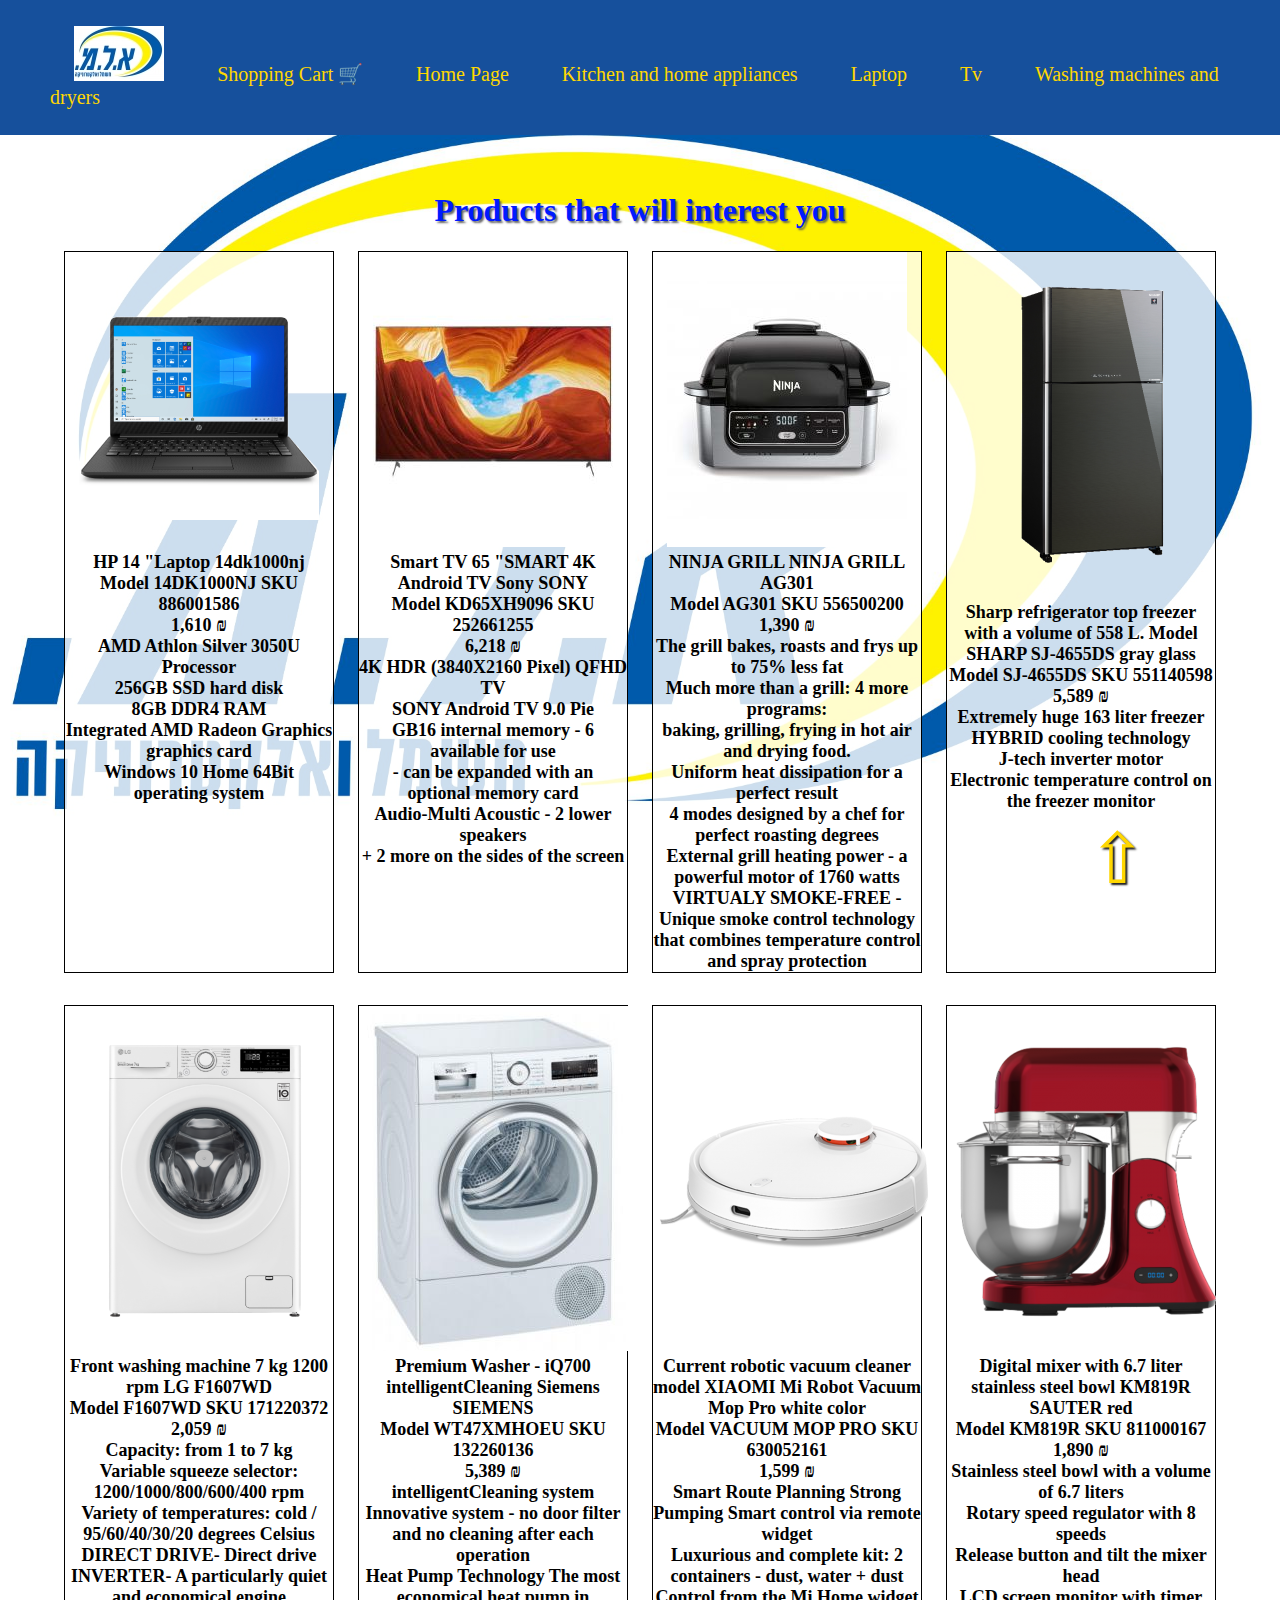
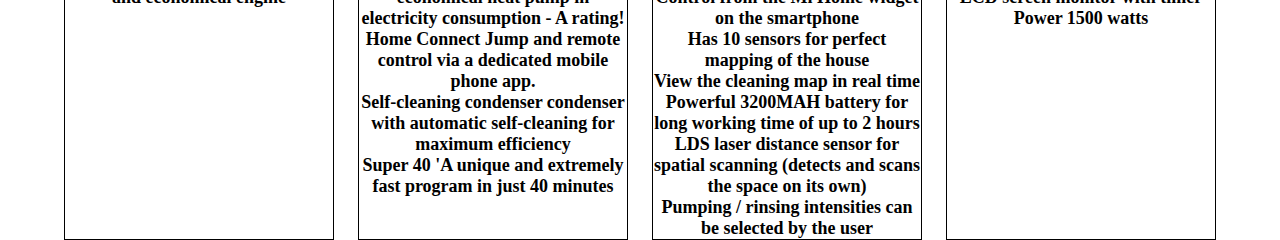
<file: index.html>
<!DOCTYPE html>
<html lang="en">
<head>
    <meta charset="UTF-8">
    <meta http-equiv="X-UA-Compatible" content="IE=edge">
    <meta name="viewport" content="width=device-width, initial-scale=1.0">
    <title>alm</title>
    <link rel="stylesheet" href="./css/home page.css">
</head>
<body>
    <header id="toppage">
        <nav class="navbar">
            <ul>
                <li id="lg"> <img src="../images/ALM_logo.jpg" alt="alm"></li>
                <li> <a class="link" href="./html/shopping cart.html"> Shopping Cart &#x1f6d2</a></li>
                <li> <a class="link" href="./index.html"> Home Page</a></li>
                <li> <a class="link" href="/html/kitchen and home appliances.html"> Kitchen and home appliances</a></li>
                <li> <a class="link" href="./html/laptop.html"> Laptop</a></li>
                <li> <a class="link" href="./html/tv.html">Tv</a></li>
                <li> <a class="link" href="./html/washing machines and dryers.html"> Washing machines and dryers</a></li>
            </ul>
        </nav> <br><br>
    </header>
    <main>
        <section>
            <h1>Products that will interest you</h1>
        </section>
        <div class="container">
            <div><img src="../images/prodect_inter_1.png" alt=""> <br>
                HP 14 "Laptop 14dk1000nj <br>
                Model 14DK1000NJ SKU 886001586 <br>
                1,610 ₪ <br>
                AMD Athlon Silver 3050U Processor <br>
                256GB SSD hard disk <br>
                8GB DDR4 RAM <br>
                Integrated AMD Radeon Graphics graphics card <br>
                Windows 10 Home 64Bit operating system</div>
            <div><img src="../images/prodect_inter_2.jpg" alt=""> <br>
                Smart TV 65 "SMART 4K Android TV Sony SONY <br>
                Model KD65XH9096 SKU 252661255 <br>
                6,218 ₪ <br>
                4K HDR (3840X2160 Pixel) QFHD TV <br>
                SONY Android TV 9.0 Pie <br>
                GB16 internal memory - 6 available for use <br> - can be expanded with an optional memory card <br>
                Audio-Multi Acoustic - 2 lower speakers <br> + 2 more on the sides of the screen</div>
            <div><img src="../images/prodect_inter_3.jpg" alt=""> <br>
                 NINJA GRILL NINJA GRILL AG301 <br>
                Model AG301 SKU 556500200 <br>
                1,390 ₪ <br>
                The grill bakes, roasts and frys up to 75% less fat <br>
                Much more than a grill: 4 more programs: <br> baking, grilling, frying in hot air and drying food. <br>
                Uniform heat dissipation for a perfect result <br>
                4 modes designed by a chef for perfect roasting degrees <br>
                External grill heating power - a powerful motor of 1760 watts <br>
                VIRTUALY SMOKE-FREE - Unique smoke control technology <br> that combines temperature control and spray protection</div>  
            <div><img src="../images/prodect_inter_4.png" alt=""> <br>
                Sharp refrigerator top freezer with a volume of 558 L. Model SHARP SJ-4655DS gray glass <br>
                Model SJ-4655DS SKU 551140598 <br>
                5,589 ₪ <br>
                Extremely huge 163 liter freezer <br>
                HYBRID cooling technology <br>
                J-tech inverter motor <br>
                Electronic temperature control on the freezer monitor</div>
            <div><img src="../images/prodect_inter_5.png" alt=""> <br>
                Front washing machine 7 kg 1200 rpm LG F1607WD <br>
                Model F1607WD SKU 171220372 <br>
                2,059 ₪ <br>
                Capacity: from 1 to 7 kg <br>
                Variable squeeze selector: 1200/1000/800/600/400 rpm <br>
                Variety of temperatures: cold / 95/60/40/30/20 degrees Celsius <br>
                DIRECT DRIVE- Direct drive <br>
                INVERTER- A particularly quiet and economical engine</div>
            <div><img src="../images/prodect_inter_6.jpg" alt=""> <br>
                Premium Washer - iQ700 intelligentCleaning Siemens SIEMENS <br>
                Model WT47XMHOEU SKU 132260136 <br>
                5,389 ₪ <br>
                intelligentCleaning system Innovative system - no door filter and no cleaning after each operation <br>
                Heat Pump Technology The most economical heat pump in electricity consumption - A rating! <br>
                Home Connect Jump and remote control via a dedicated mobile phone app. <br>
                Self-cleaning condenser condenser with automatic self-cleaning for maximum efficiency <br>
                Super 40 'A unique and extremely fast program in just 40 minutes</div>
            <div><img src="../images/prodect_inter_7.png" alt=""> <br>
                Current robotic vacuum cleaner model XIAOMI Mi Robot Vacuum Mop Pro white color <br>
                Model VACUUM MOP PRO SKU 630052161 <br>
                1,599 ₪ <br>
                Smart Route Planning Strong Pumping Smart control via remote widget <br>
                Luxurious and complete kit: 2 containers - dust, water + dust <br>
                Control from the Mi Home widget on the smartphone <br>
                Has 10 sensors for perfect mapping of the house <br>
                View the cleaning map in real time <br>
                Powerful 3200MAH battery for long working time of up to 2 hours <br>
                LDS laser distance sensor for spatial scanning (detects and scans the space on its own) <br>
                Pumping / rinsing intensities can be selected by the user</div>
            <div><img src="../images/prodect_inter_8.png" alt=""> <br>
                Digital mixer with 6.7 liter stainless steel bowl KM819R SAUTER red <br>
                Model KM819R SKU 811000167 <br>
                1,890 ₪ <br>
                Stainless steel bowl with a volume of 6.7 liters <br>
                Rotary speed regulator with 8 speeds <br>
                Release button and tilt the mixer head <br>
                LCD screen monitor with timer <br>
                Power 1500 watts</div>
          </div>
        <section>
            <a href="#toppage" id="linktohead"> &#8679</a>
        </section>
    </main>
    <footer></footer>
    <script src="./js/main.js" type="text/javascript"></script>
</body>
</html>
</file>
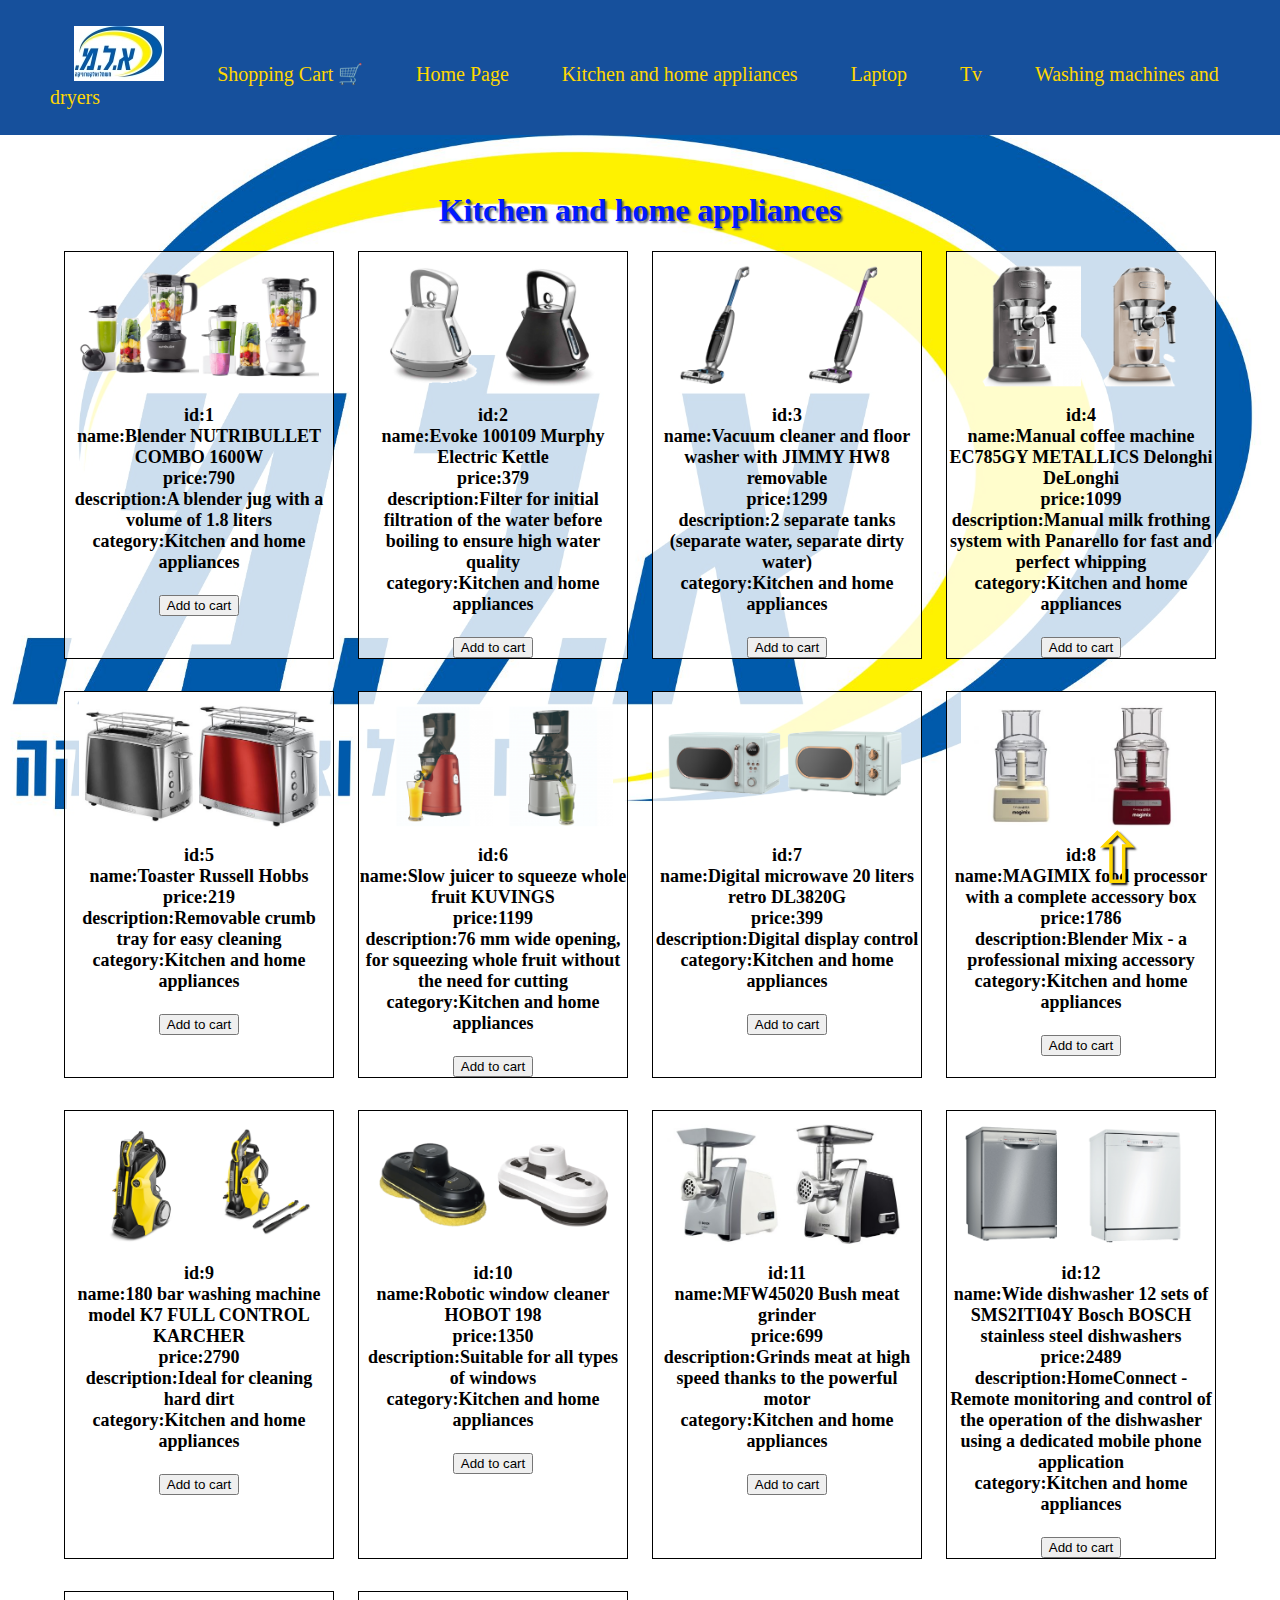
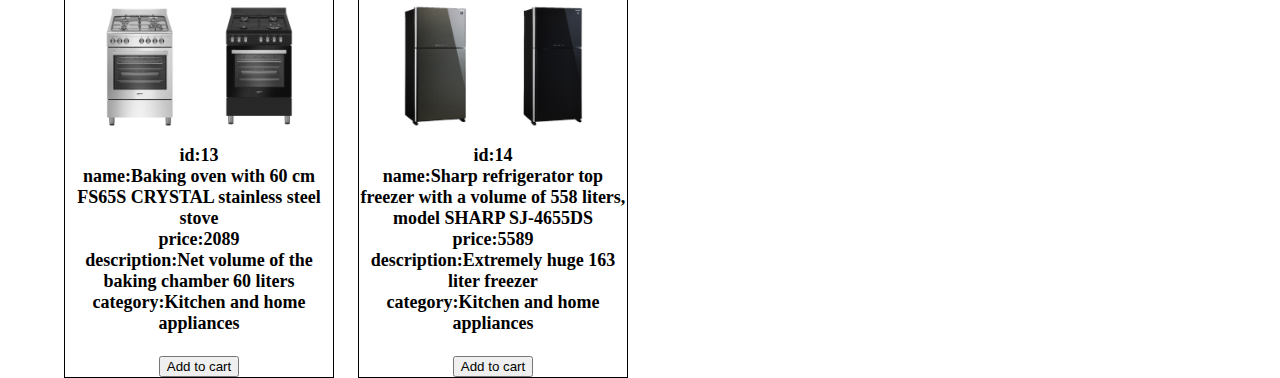
<file: html/kitchen and home appliances.html>
<!DOCTYPE html>
<html lang="en">
<head>
    <meta charset="UTF-8">
    <meta http-equiv="X-UA-Compatible" content="IE=edge">
    <meta name="viewport" content="width=device-width, initial-scale=1.0">
    <title>kitchen and home appliances</title>
    <link rel="stylesheet" href="../css/kitchen and home appliances.css">
</head>
<body>
    <header id="toppage">
        <nav class="navbar">
            <ul>
                <li id="lg"> <img src="../images/ALM_logo.jpg" alt="alm"></li>
                <li> <a class="link" href="shopping cart.html"> Shopping Cart &#x1f6d2</a></li>
                <li> <a class="link" href="/index.html"> Home Page</a></li>
                <li> <a class="link" href="kitchen and home appliances.html"> Kitchen and home appliances</a></li>
                <li> <a class="link" href="laptop.html"> Laptop</a></li>
                <li> <a class="link" href="tv.html">Tv</a></li>
                <li> <a class="link" href="washing machines and dryers.html"> Washing machines and dryers</a></li>
            </ul>
        </nav> <br><br>
    </header>
    <main>
        <section>
            <h1>Kitchen and home appliances</h1>
        </section>
        <div id="container"></div>
        <section>
            <a href="#toppage" id="linktohead"> &#8679</a>
        </section>
    </main>
    <footer></footer>
    <script src="../js/main.js"></script>
    <script src="../js/kitchen and home appliances.js"></script>
    <script src="../js/shopping cart.js"></script>
</body>
</html>
</file>
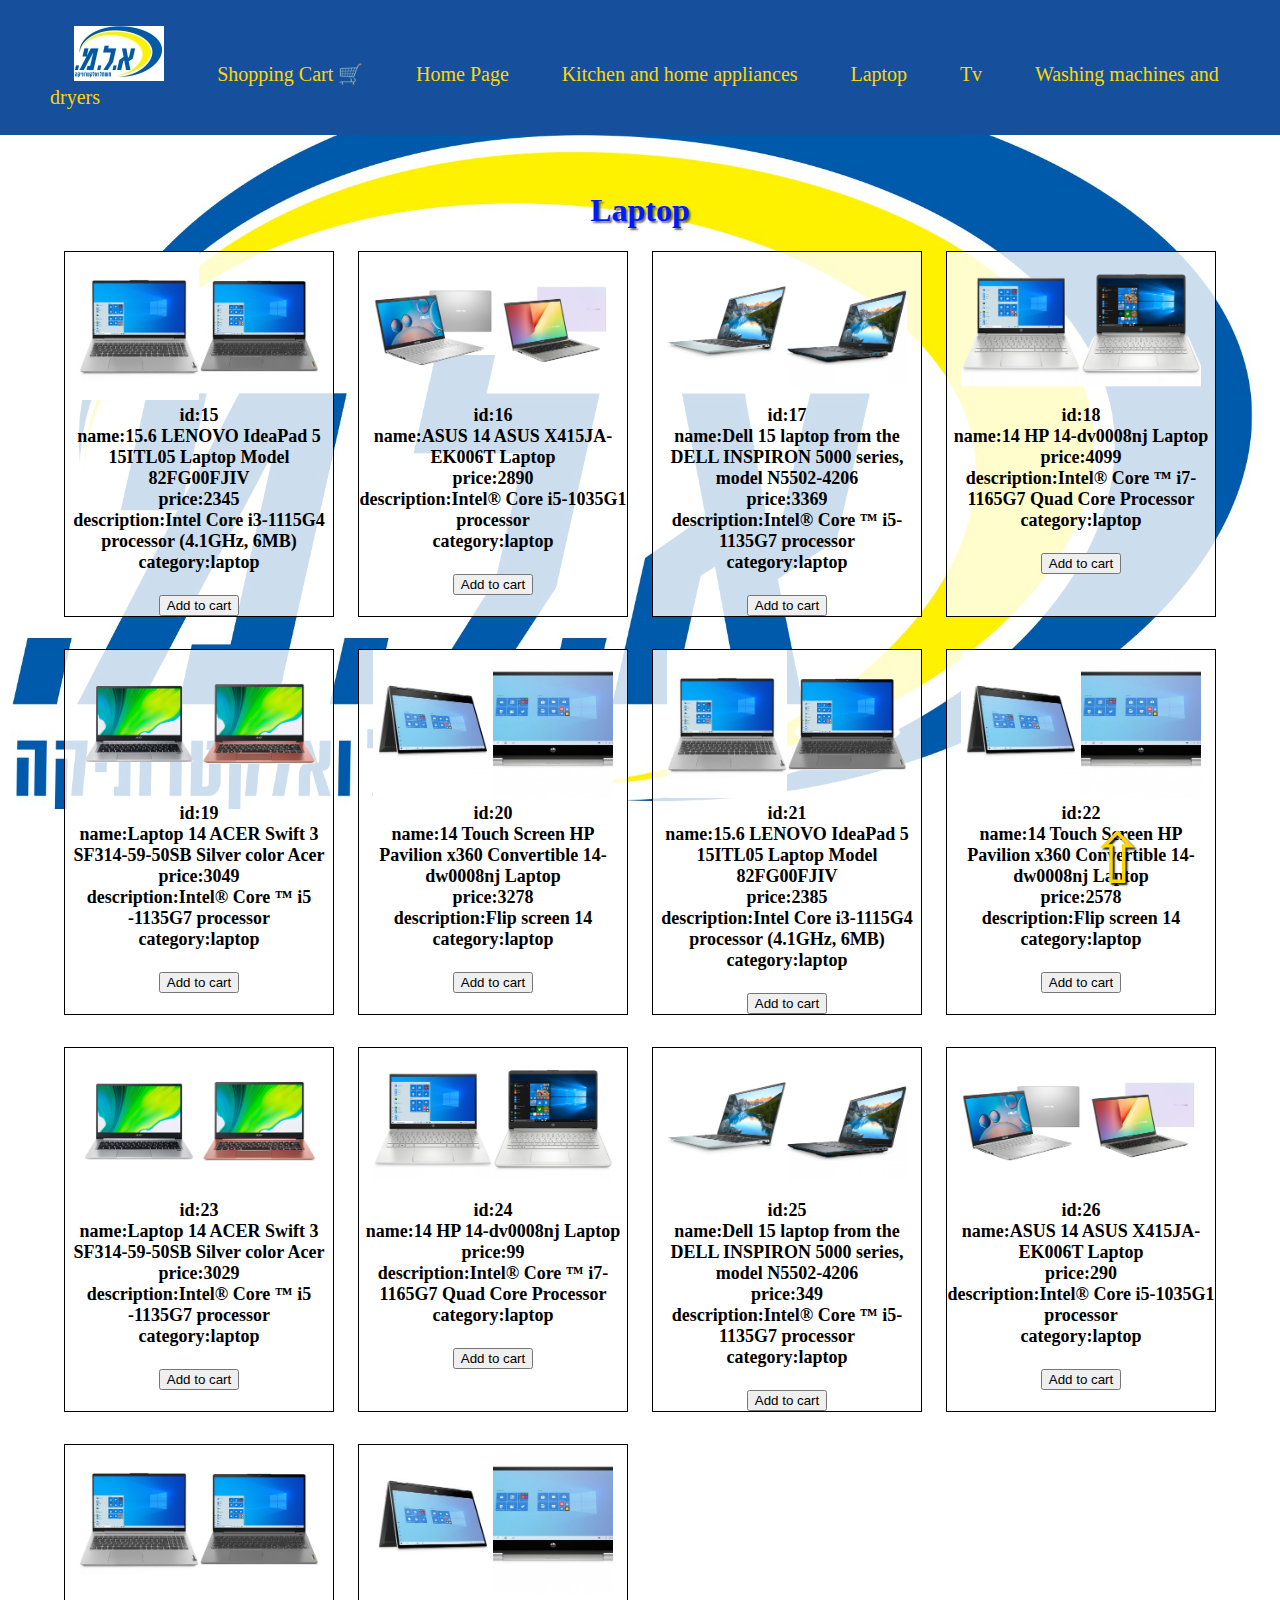
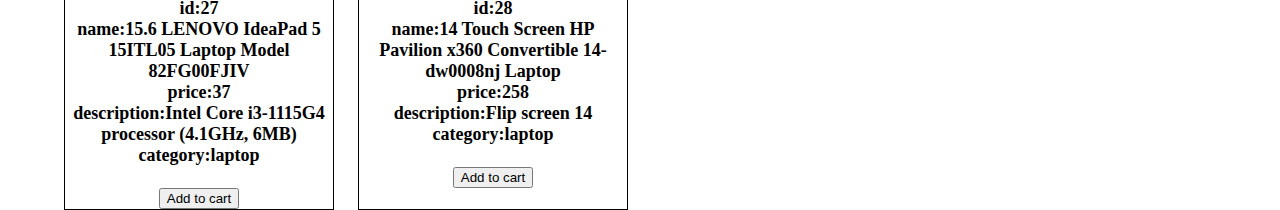
<file: html/laptop.html>
<!DOCTYPE html>
<html lang="en">
<head>
    <meta charset="UTF-8">
    <meta http-equiv="X-UA-Compatible" content="IE=edge">
    <meta name="viewport" content="width=device-width, initial-scale=1.0">
    <title>laptop</title>
    <link rel="stylesheet" href="../css/laptop.css">
</head>
<body>
    <header id="toppage">
        <nav class="navbar">
            <ul>
                <li id="lg"> <img src="../images/ALM_logo.jpg" alt="alm"></li>
                <li> <a class="link" href="shopping cart.html"> Shopping Cart &#x1f6d2</a></li>
                <li> <a class="link" href="/index.html"> Home Page</a></li>
                <li> <a class="link" href="kitchen and home appliances.html"> Kitchen and home appliances</a></li>
                <li> <a class="link" href="laptop.html"> Laptop</a></li>
                <li> <a class="link" href="tv.html">Tv</a></li>
                <li> <a class="link" href="washing machines and dryers.html"> Washing machines and dryers</a></li>
            </ul>
        </nav> <br><br>
    </header>
    <main>
        <section>
            <h1>Laptop</h1>
        </section>
        <div id="container"></div>
        <section>
            <a href="#toppage" id="linktohead"> &#8679</a>
        </section>
    </main>
    <footer></footer>
    <script src="../js/main.js"></script>
    <script src="../js/laptop.js"></script>
    <script src="../js/shopping cart.js"></script>
</body>
</html>
</file>
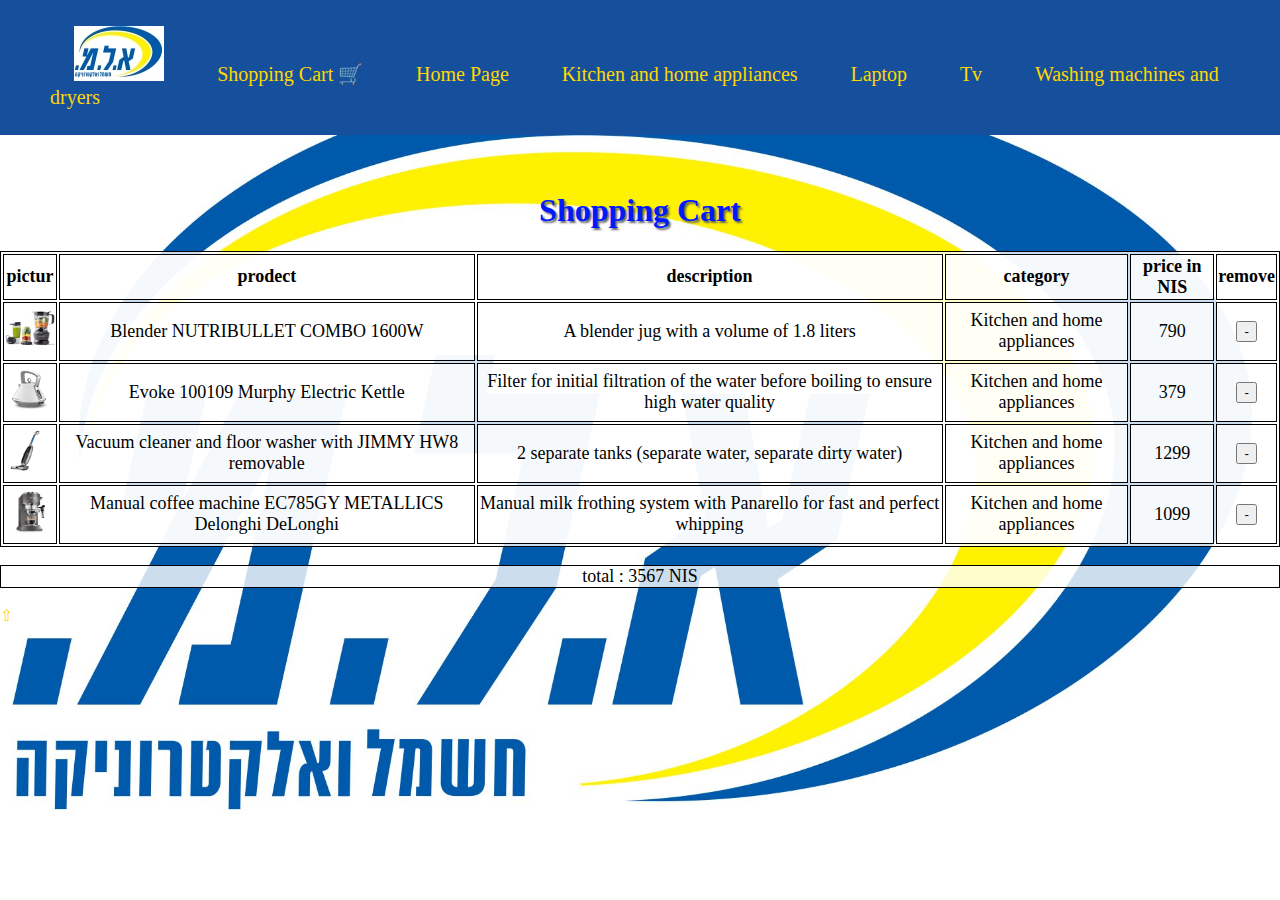
<file: html/shopping cart.html>
<!DOCTYPE html>
<html lang="en">
<head>
    <meta charset="UTF-8">
    <meta http-equiv="X-UA-Compatible" content="IE=edge">
    <meta name="viewport" content="width=device-width, initial-scale=1.0">
    <title>shopping cart</title>
    <link rel="stylesheet" href="../css/shopping cart.css">
</head>
<body>
    <header id="toppage">
        <nav class="navbar">
            <ul>
                <li id="lg"> <img src="../images/ALM_logo.jpg" alt="alm"></li>
                <li> <a class="link" href="shopping cart.html"> Shopping Cart &#x1f6d2</a></li>
                <li> <a class="link" href="/index.html"> Home Page</a></li>
                <li> <a class="link" href="kitchen and home appliances.html"> Kitchen and home appliances</a></li>
                <li> <a class="link" href="laptop.html"> Laptop</a></li>
                <li> <a class="link" href="tv.html">Tv</a></li>
                <li> <a class="link" href="washing machines and dryers.html"> Washing machines and dryers</a></li>
            </ul>
        </nav> <br><br>
    </header>
    <main>
        <section>
            <h1>Shopping Cart</h1>
        </section>
        <div id="cartTableContainer">
            <table id="cartTable">
                <tr>
                <th>pictur</th>
                <th>prodect</th>
                <th>description</th>
                <th>category</th>
                <th>price in NIS</th>
                <th>remove</th>
                </tr>
            </table>
        <p id="total"></p>        
        </div>
        <section>
            <a href="#toppage" id="linktohead"> &#8679</a>
        </section>
    </main>
    <footer></footer>
    <script src="../js/main.js"></script>
    <script src="../js/shopping cart.js"></script>
    <script src="../js/kitchen and home appliances.js"></script>
    <script src="../js/laptop.js"></script>
    <script src="../js/tv.js"></script>
    <script src="../js/washing machines and dryers.js"></script>
</body>
</html>
</file>
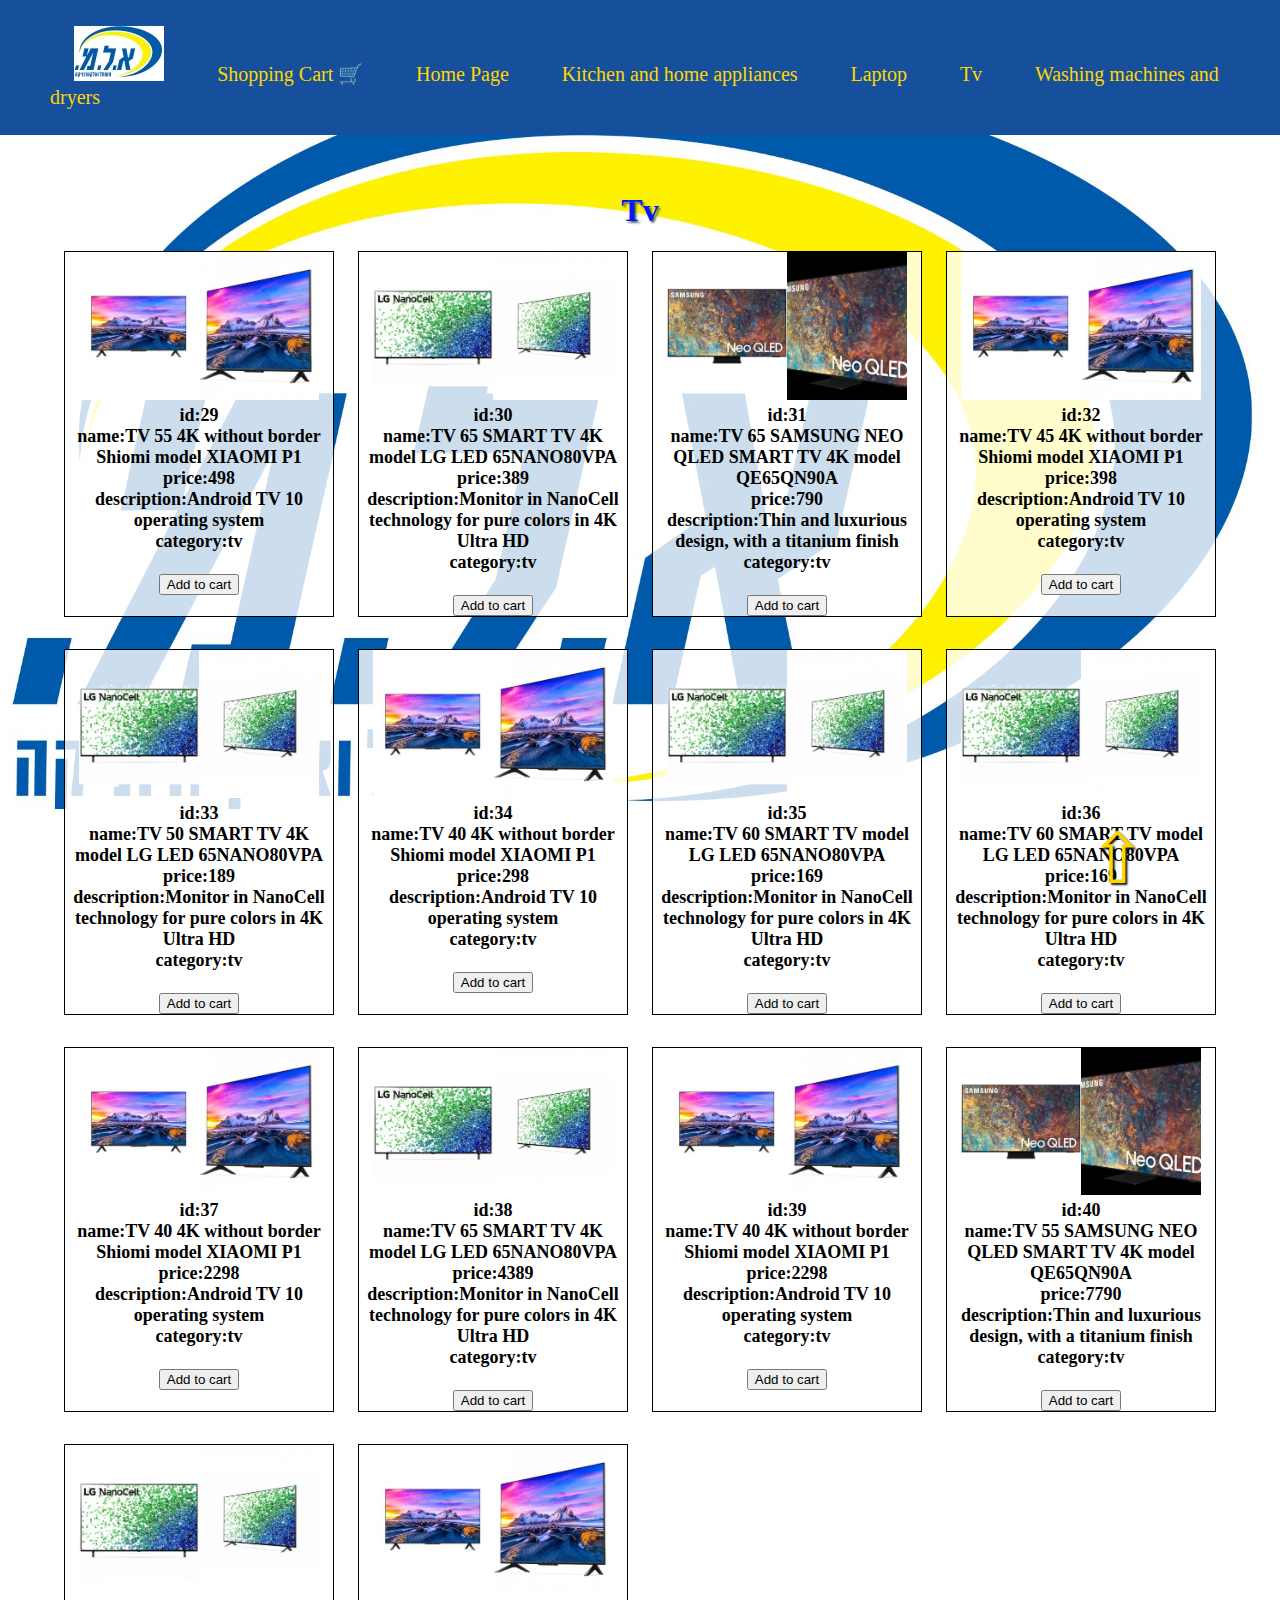
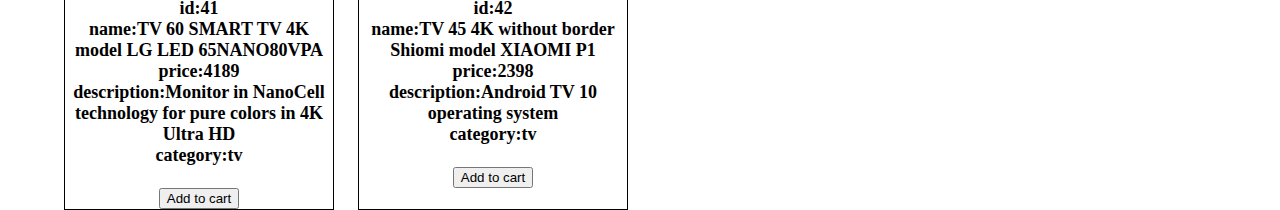
<file: html/tv.html>
<!DOCTYPE html>
<html lang="en">
<head>
    <meta charset="UTF-8">
    <meta http-equiv="X-UA-Compatible" content="IE=edge">
    <meta name="viewport" content="width=device-width, initial-scale=1.0">
    <title>tv</title>
    <link rel="stylesheet" href="../css/tv.css">
</head>
<body>
    <header id="toppage">
        <nav class="navbar">
            <ul>
                <li id="lg"> <img src="../images/ALM_logo.jpg" alt="alm"></li>
                <li> <a class="link" href="shopping cart.html"> Shopping Cart &#x1f6d2</a></li>
                <li> <a class="link" href="/index.html"> Home Page</a></li>
                <li> <a class="link" href="kitchen and home appliances.html"> Kitchen and home appliances</a></li>
                <li> <a class="link" href="laptop.html"> Laptop</a></li>
                <li> <a class="link" href="tv.html">Tv</a></li>
                <li> <a class="link" href="washing machines and dryers.html"> Washing machines and dryers</a></li>
            </ul>
        </nav> <br><br>
    </header>
    <main>
        <section>
            <h1>Tv</h1>
        </section>
        <div id="container"></div>
        <section>
            <a href="#toppage" id="linktohead"> &#8679</a>
        </section>
    </main>
    <footer></footer>
    <script src="../js/main.js"></script>
    <script src="../js/tv.js"></script>
    <script src="../js/shopping cart.js"></script>
</body>
</html>
</file>
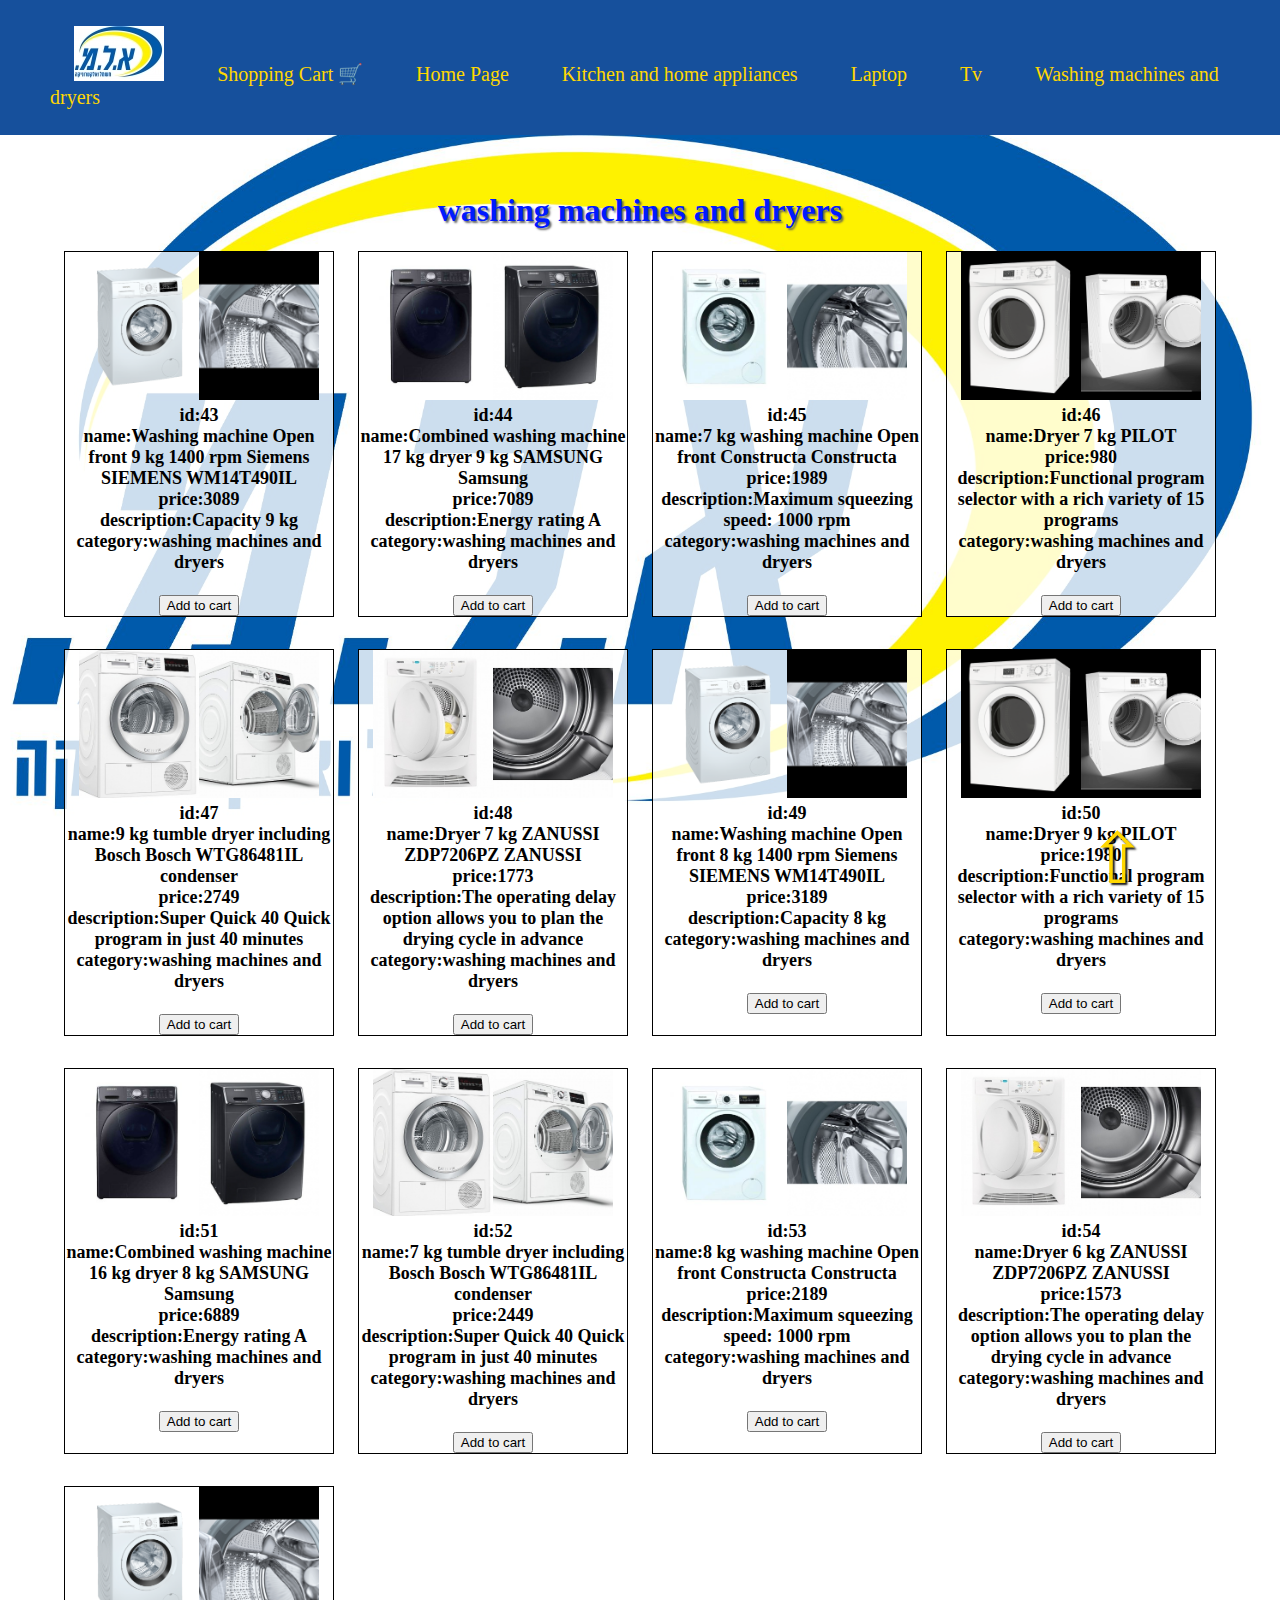
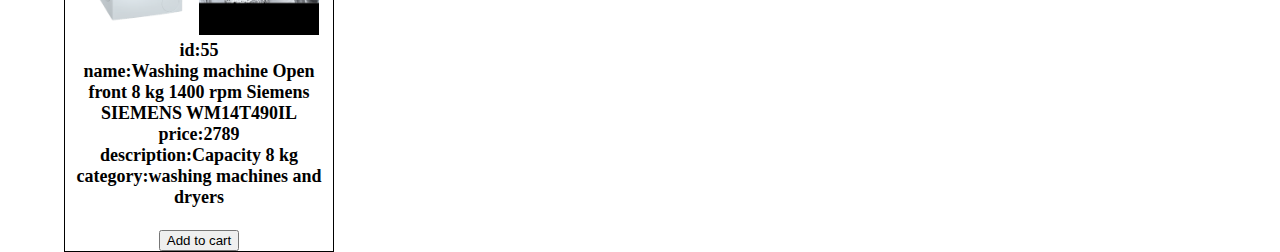
<file: html/washing machines and dryers.html>
<!DOCTYPE html>
<html lang="en">
<head>
    <meta charset="UTF-8">
    <meta http-equiv="X-UA-Compatible" content="IE=edge">
    <meta name="viewport" content="width=device-width, initial-scale=1.0">
    <title>washing machines and dryers</title>
    <link rel="stylesheet" href="../css/washing machines and dryers.css">
</head>
<body>
    <header id="toppage">
        <nav class="navbar">
            <ul>
                <li id="lg"> <img src="../images/ALM_logo.jpg" alt="alm"></li>
                <li> <a class="link" href="shopping cart.html"> Shopping Cart &#x1f6d2</a></li>
                <li> <a class="link" href="/index.html"> Home Page</a></li>
                <li> <a class="link" href="kitchen and home appliances.html"> Kitchen and home appliances</a></li>
                <li> <a class="link" href="laptop.html"> Laptop</a></li>
                <li> <a class="link" href="tv.html">Tv</a></li>
                <li> <a class="link" href="washing machines and dryers.html"> Washing machines and dryers</a></li>
            </ul>
        </nav> <br><br>
    </header>
    <main>
        <section>
            <h1>washing machines and dryers</h1>
        </section>
        <div id="container"></div>
        <section>
            <a href="#toppage" id="linktohead"> &#8679</a>
        </section>
    </main>
    <footer></footer>
    <script src="../js/main.js"></script>
    <script src="../js/washing machines and dryers.js"></script>
    <script src="../js/shopping cart.js"></script>
</body>
</html>
</file>
<file: css/home page.css>
body {
    background-image: url(/images/alm_backround.jpg);
    margin:0;
    padding: 0;
    background-repeat: no-repeat;
    background-size: cover;
    background-attachment: fixed;
}
.navbar {
    background-color:rgb(22, 80, 156);
    padding: 10px 10px;
    flex-direction: row;
    align-content: center;
    flex-shrink: 1;
    justify-content: flex-end;
}
li {
    display: inline;
    padding: 2%;
    text-decoration: none;
    color: gold;
    font-size: 20px;
}
a{
    text-decoration: none;
    color: gold;
}
h1{
    text-align: center;
    font-family: 'Times New Roman', Times, serif;
    text-shadow: 2px 2px 2px rgba(88, 88, 88, 0.904);
    color: rgb(0, 26, 255);
}
.container {
  width: 90vw;
  margin: 0 auto;
  max-width: 1170px;
  display: grid;
  grid-template-columns: repeat(auto-fit,minmax(260px,1fr));
  grid-column-gap: 1.5rem;
  grid-row-gap: 2rem;
  font-size: 13px;
  font-weight:600;
  }
  
  .container > div {
    background-color: rgba(255, 255, 255, 0.8);
    border: 1px solid black;
    text-align: center;
    font-size: 18px;
  }
  .container > div:hover {
    background-color:  rgb(255, 255, 255);
    box-shadow: 20px 20px 20px rgb(6, 50, 107);
}
  #linktohead {
    margin-left: 85%;
    font-size: 70px;
    border-radius: 100%;
    position: fixed;
    bottom: 0;
    right: 1;
    text-shadow: 2px 2px 2px rgba(0, 0, 0, 0.904);
}
</file>
<file: css/kitchen and home appliances.css>
body {
    background-image: url(/images/alm_backround.jpg);
    margin:0;
    padding: 0;
    background-repeat: no-repeat;
    background-size: cover;
    background-attachment: fixed;
}
.navbar {
    background-color:rgb(22, 80, 156);
    padding: 10px 10px;
    flex-direction: row;
    align-content: center;
    flex-shrink: 1;
    justify-content: flex-end;
}
li {
    display: inline;
    padding: 2%;
    text-decoration: none;
    color: gold;
    font-size: 20px;
}
a{
    text-decoration: none;
    color: gold;
}
h1{
    text-align: center;
    font-family: 'Times New Roman', Times, serif;
    text-shadow: 2px 2px 2px rgba(88, 88, 88, 0.904);
    color: rgb(0, 26, 255);
}
#linktohead {
    margin-left: 85%;
    font-size: 70px;
    border-radius: 100%;
    position: fixed;
    bottom: 0;
    right: 1;
    text-shadow: 2px 2px 2px rgba(0, 0, 0, 0.904);
}
#container {
    width: 90vw;
    margin: 0 auto;
    max-width: 1170px;
    display: grid;
    grid-template-columns: repeat(auto-fit,minmax(260px,1fr));
    grid-column-gap: 1.5rem;
    grid-row-gap: 2rem;
    font-size: 13px;
    font-weight:600;
}
  
#container > div {
    background-color: rgba(255, 255, 255, 0.8);
    border: 1px solid black;
    text-align: center;
    font-size: 18px;
}

#container > div:hover {
    background-color:  rgb(255, 255, 255);
    box-shadow: 20px 20px 20px rgb(6, 50, 107);
}
.imgs{
    width: 120px;
}
.imgs:hover{
    width: 160px;
}
</file>
<file: css/laptop.css>
body {
    background-image: url(/images/alm_backround.jpg);
    margin:0;
    padding: 0;
    background-repeat: no-repeat;
    background-size: cover;
    background-attachment: fixed;
}
.navbar {
    background-color:rgb(22, 80, 156);
    padding: 10px 10px;
    flex-direction: row;
    align-content: center;
    flex-shrink: 1;
    justify-content: flex-end;
}
li {
    display: inline;
    padding: 2%;
    text-decoration: none;
    color: gold;
    font-size: 20px;
}
a{
    text-decoration: none;
    color: gold;
}
h1{
    text-align: center;
    font-family: 'Times New Roman', Times, serif;
    text-shadow: 2px 2px 2px rgba(88, 88, 88, 0.904);
    color: rgb(0, 26, 255);
}
#linktohead {
    margin-left: 85%;
    font-size: 70px;
    border-radius: 100%;
    position: fixed;
    bottom: 0;
    right: 1;
    text-shadow: 2px 2px 2px rgba(0, 0, 0, 0.904);
}
#container {
    width: 90vw;
    margin: 0 auto;
    max-width: 1170px;
    display: grid;
    grid-template-columns: repeat(auto-fit,minmax(260px,1fr));
    grid-column-gap: 1.5rem;
    grid-row-gap: 2rem;
    font-size: 13px;
    font-weight:600;
}
  
#container > div {
    background-color: rgba(255, 255, 255, 0.8);
    border: 1px solid black;
    text-align: center;
    font-size: 18px;
}

#container > div:hover {
    background-color:  rgb(255, 255, 255);
    box-shadow: 20px 20px 20px rgb(6, 50, 107);
}
.imgs{
    width: 120px;
}
.imgs:hover{
    width: 160px;
}
</file>
<file: css/shopping cart.css>
body {
    background-image: url(/images/alm_backround.jpg);
    margin:0;
    padding: 0;
    background-repeat: no-repeat;
    background-size: cover;
    background-attachment: fixed;
}
.navbar {
    background-color:rgb(22, 80, 156);
    padding: 10px 10px;
    flex-direction: row;
    align-content: center;
    flex-shrink: 1;
    justify-content: flex-end;
}
li {
    display: inline;
    padding: 2%;
    text-decoration: none;
    color: gold;
    font-size: 20px;
}
a{
    text-decoration: none;
    color: gold;
}
h1{
    text-align: center;
    font-family: 'Times New Roman', Times, serif;
    text-shadow: 2px 2px 2px rgba(88, 88, 88, 0.904);
    color: rgb(0, 26, 255);
}

#cartTable , #cartTable th , .cartTableRow  td {
   border:1px solid black;
    background-color: rgba(255, 255, 255, 0.8);
    text-align: center;
    font-size: 18px;
  }

#pic{
    width: 50px;
    height: 50px;
}
#total{
    border: 1px solid black;
    background-color: rgba(255, 255, 255, 0.8);
    text-align: center;
    font-size: 18px;
}

.cartTableContainer{
    width: 90vw;
    margin: 0 auto;
    max-width: 1170px;
    display: grid;
    grid-template-columns: repeat(auto-fit,minmax(260px,1fr));
    grid-column-gap: 1.5rem;
    grid-row-gap: 2rem;
    font-size: 13px;
    font-weight:600;
}
</file>
<file: css/tv.css>
body {
    background-image: url(/images/alm_backround.jpg);
    margin:0;
    padding: 0;
    background-repeat: no-repeat;
    background-size: cover;
    background-attachment: fixed;
}
.navbar {
    background-color:rgb(22, 80, 156);
    padding: 10px 10px;
    flex-direction: row;
    align-content: center;
    flex-shrink: 1;
    justify-content: flex-end;
}
li {
    display: inline;
    padding: 2%;
    text-decoration: none;
    color: gold;
    font-size: 20px;
}
a{
    text-decoration: none;
    color: gold;
}
h1{
    text-align: center;
    font-family: 'Times New Roman', Times, serif;
    text-shadow: 2px 2px 2px rgba(88, 88, 88, 0.904);
    color: rgb(0, 26, 255);
}
#linktohead {
    margin-left: 85%;
    font-size: 70px;
    border-radius: 100%;
    position: fixed;
    bottom: 0;
    right: 1;
    text-shadow: 2px 2px 2px rgba(0, 0, 0, 0.904);
}
#container {
    width: 90vw;
    margin: 0 auto;
    max-width: 1170px;
    display: grid;
    grid-template-columns: repeat(auto-fit,minmax(260px,1fr));
    grid-column-gap: 1.5rem;
    grid-row-gap: 2rem;
    font-size: 13px;
    font-weight:600;
}
  
#container > div {
    background-color: rgba(255, 255, 255, 0.8);
    border: 1px solid black;
    text-align: center;
    font-size: 18px;
}

#container > div:hover {
    background-color:  rgb(255, 255, 255);
    box-shadow: 20px 20px 20px rgb(6, 50, 107);
}
.imgs{
    width: 120px;
}
.imgs:hover{
    width: 160px;
}
</file>
<file: css/washing machines and dryers.css>
body {
    background-image: url(/images/alm_backround.jpg);
    margin:0;
    padding: 0;
    background-repeat: no-repeat;
    background-size: cover;
    background-attachment: fixed;
}
.navbar {
    background-color:rgb(22, 80, 156);
    padding: 10px 10px;
    flex-direction: row;
    align-content: center;
    flex-shrink: 1;
    justify-content: flex-end;
}
li {
    display: inline;
    padding: 2%;
    text-decoration: none;
    color: gold;
    font-size: 20px;
}
a{
    text-decoration: none;
    color: gold;
}
h1{
    text-align: center;
    font-family: 'Times New Roman', Times, serif;
    text-shadow: 2px 2px 2px rgba(88, 88, 88, 0.904);
    color: rgb(0, 26, 255);
}
#linktohead {
    margin-left: 85%;
    font-size: 70px;
    border-radius: 100%;
    position: fixed;
    bottom: 0;
    right: 1;
    text-shadow: 2px 2px 2px rgba(0, 0, 0, 0.904);
}
#container {
    width: 90vw;
    margin: 0 auto;
    max-width: 1170px;
    display: grid;
    grid-template-columns: repeat(auto-fit,minmax(260px,1fr));
    grid-column-gap: 1.5rem;
    grid-row-gap: 2rem;
    font-size: 13px;
    font-weight:600;
}
  
#container > div {
    background-color: rgba(255, 255, 255, 0.8);
    border: 1px solid black;
    text-align: center;
    font-size: 18px;
}

#container > div:hover {
    background-color:  rgb(255, 255, 255);
    box-shadow: 20px 20px 20px rgb(6, 50, 107);
}
.imgs{
    width: 120px;
}
.imgs:hover{
    width: 160px;
}
</file>
